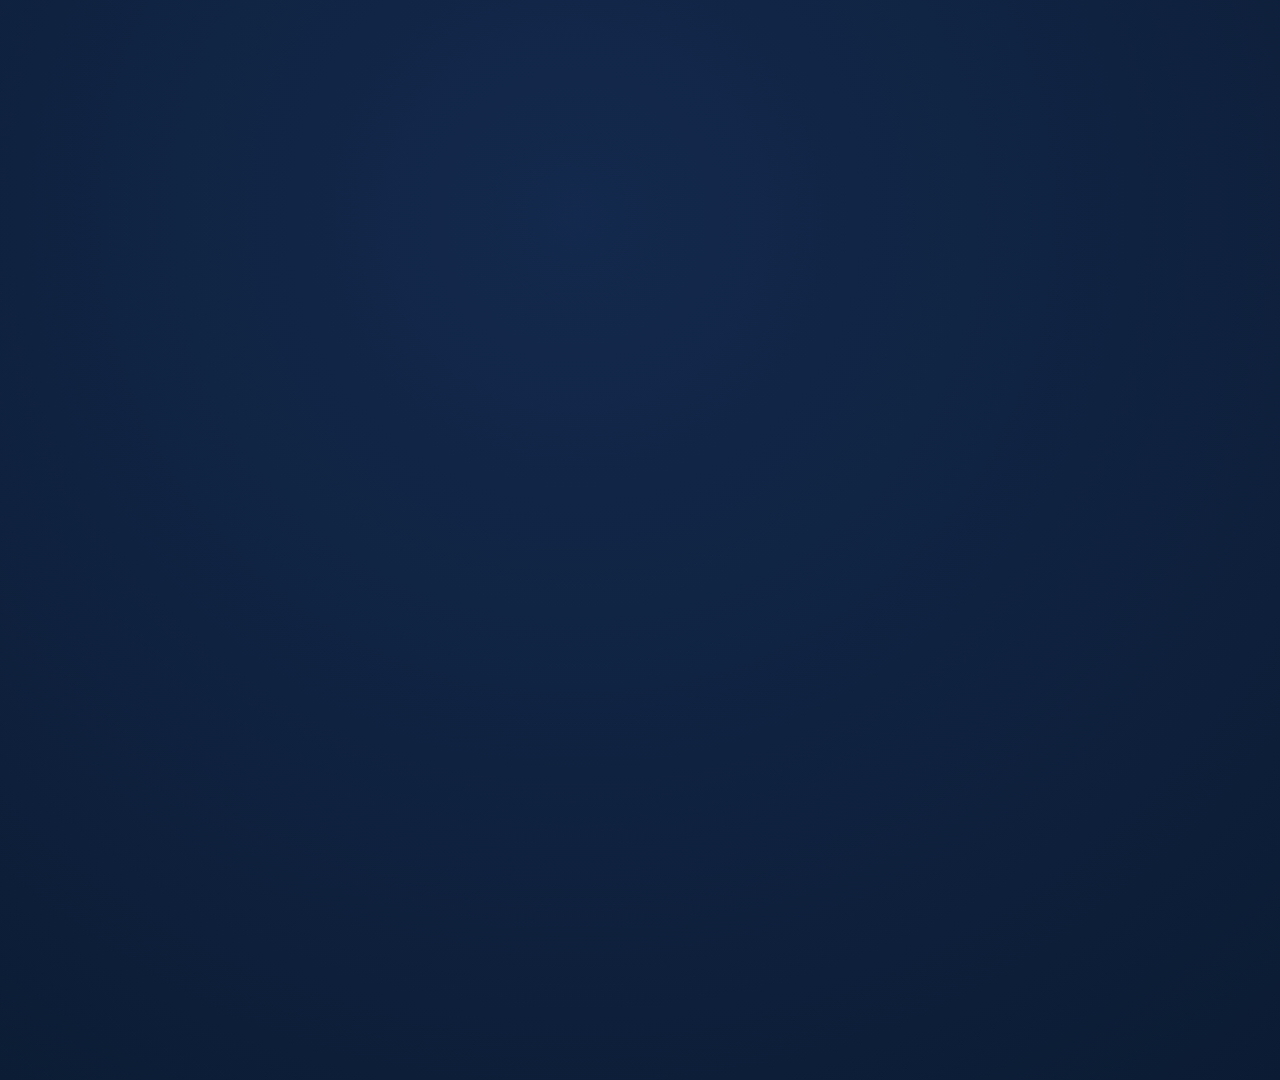
<file: index.html>
<!doctype html>
<html lang="en">
  <head>
    <meta charset="UTF-8" />
    <meta name="viewport" content="width=1920, height=1080" />
    <title>TGM-WORLDWIDE CORPORATION — Brand Film (16:9)</title>
    <script src="https://cdn.jsdelivr.net/npm/gsap@3.14.2/dist/gsap.min.js"></script>
    <link rel="stylesheet" href="assets/brand.css" />
    <style>
      #root {
        width: 1920px;
        height: 1080px;
        --gutter: 120px;
        --logo: 260px;
        --brand: 140px;
        --tagline: 46px;
        --corp: 40px;
        --bug: 110px;
        --icon: 170px;
        --h2: 110px;
        --pitch: 44px;
        --years: 120px;
        --vision: 56px;
        --outro-logo: 220px;
        --outro-brand: 110px;
        --services: 44px;
        --contact: 44px;
        --contact-dir: row;
      }
    </style>
  </head>
  <body>
    <div
      id="root"
      data-composition-id="main"
      data-start="0"
      data-duration="38"
      data-width="1920"
      data-height="1080"
    >
      <!-- ── Audio ─────────────────────────────────────────── -->
      <audio id="a-music-bed" src="assets/music/music-bed.wav" data-start="0" data-duration="38" data-track-index="10" data-volume="0.6" data-fade-out="2"></audio>
      <audio id="a-vo-01-intro" src="assets/voice/vo-01-intro.wav" data-duration="4.5" data-start="0.4" data-track-index="11"></audio>
      <audio id="a-vo-02-medical" src="assets/voice/vo-02-medical.wav" data-duration="3.63" data-start="5.2" data-track-index="11"></audio>
      <audio id="a-vo-03-truck" src="assets/voice/vo-03-truck.wav" data-duration="3.43" data-start="9.2" data-track-index="11"></audio>
      <audio id="a-vo-04-cleaning" src="assets/voice/vo-04-cleaning.wav" data-duration="3.39" data-start="13.2" data-track-index="11"></audio>
      <audio id="a-vo-05-realestate" src="assets/voice/vo-05-realestate.wav" data-duration="3.33" data-start="17.2" data-track-index="11"></audio>
      <audio id="a-vo-06-trade" src="assets/voice/vo-06-trade.wav" data-duration="3.67" data-start="21.2" data-track-index="11"></audio>
      <audio id="a-vo-07-vision" src="assets/voice/vo-07-vision.wav" data-duration="5.18" data-start="25.4" data-track-index="11"></audio>
      <audio id="a-vo-08-outro" src="assets/voice/vo-08-outro.wav" data-duration="2.54" data-start="31.6" data-track-index="11"></audio>

      <!-- ── Scene 1: Intro (0–5s) ─────────────────────────── -->
      <section id="intro" class="clip" data-start="0" data-duration="5" data-track-index="1">
        <img id="intro-logo" class="logo" src="assets/logo-mark.png" alt="TGM-WORLDWIDE CORPORATION logo" />
        <h1 class="brand" id="intro-brand">TGM<span>-</span>WORLDWIDE</h1>
        <p class="corp-line" id="intro-corp">CORPORATION</p>
        <div class="rule" id="intro-rule"></div>
        <p class="tagline" id="intro-tagline">One Group · Five Industries · Worldwide</p>
      </section>

      <!-- Corner logo during divisions + vision (5–31s) -->
      <img id="logo-bug" class="clip" src="assets/logo-mark.png" alt="" data-start="5" data-duration="26" data-track-index="2" />

      <!-- ── Scenes 2–6: Divisions (5–25s, 4s each) ─────────── -->
      <section id="d1" class="clip division" data-start="5" data-duration="4" data-track-index="1">
        <p class="index">DIVISION 01</p>
        <div class="icon">🩺</div>
        <h2>Medical Courier</h2>
        <p class="pitch">Fast, secure, compliant delivery of specimens, supplies &amp; records.</p>
      </section>
      <section id="d2" class="clip division" data-start="9" data-duration="4" data-track-index="1">
        <p class="index">DIVISION 02</p>
        <div class="icon">🚚</div>
        <h2>Truck Transportation</h2>
        <p class="pitch">Reliable freight hauling that keeps business moving.</p>
      </section>
      <section id="d3" class="clip division" data-start="13" data-duration="4" data-track-index="1">
        <p class="index">DIVISION 03</p>
        <div class="icon">🏢</div>
        <h2>Commercial Cleaning</h2>
        <p class="pitch">Spotless offices and buildings, on schedule, every time.</p>
      </section>
      <section id="d4" class="clip division" data-start="17" data-duration="4" data-track-index="1">
        <p class="index">DIVISION 04</p>
        <div class="icon">🏠</div>
        <h2>Real Estate</h2>
        <p class="pitch">Acquiring and managing properties that build lasting value.</p>
      </section>
      <section id="d5" class="clip division" data-start="21" data-duration="4" data-track-index="1">
        <p class="index">DIVISION 05</p>
        <div class="icon">🌍</div>
        <h2>Import &amp; Export</h2>
        <p class="pitch">Connecting products and partners across borders.</p>
      </section>

      <!-- ── Scene 7: Vision (25–31s) ───────────────────────── -->
      <section id="vision" class="clip" data-start="25" data-duration="6" data-track-index="1">
        <div class="timeline-row" id="vision-years">
          <span>2026</span><span class="arrow">→</span><span>2031</span>
        </div>
        <p class="vision-copy" id="vision-copy">Building a multi-million-dollar group — one division at a time.</p>
        <div class="pillars" id="vision-pillars">
          <div>RELIABILITY</div>
          <div>INTEGRITY</div>
          <div>GROWTH</div>
        </div>
      </section>

      <!-- ── Scene 8: Outro + contact (31–38s) ──────────────── -->
      <section id="outro" class="clip outro" data-start="31" data-duration="7" data-track-index="1">
        <img id="outro-logo" class="logo" src="assets/logo-mark.png" alt="TGM-WORLDWIDE CORPORATION logo" />
        <h1 class="brand" id="outro-brand">TGM<span>-</span>WORLDWIDE</h1>
        <p class="corp-line" id="outro-corp">CORPORATION</p>
        <p class="services" id="outro-services">Medical Courier · Trucking · Cleaning · Real Estate · Import &amp; Export</p>
        <div id="contact">
          <div class="row"><b>📞</b><span data-contact="phone"></span></div>
          <div class="row"><b>✉️</b><span data-contact="email"></span></div>
          <div class="row"><b>🌐</b><span data-contact="website"></span></div>
        </div>
      </section>
    </div>

    <script src="assets/brand.js"></script>
    <script>
      window.__timelines = window.__timelines || {};
      window.__timelines.main = buildTimeline();
    </script>
  </body>
</html>
</file>
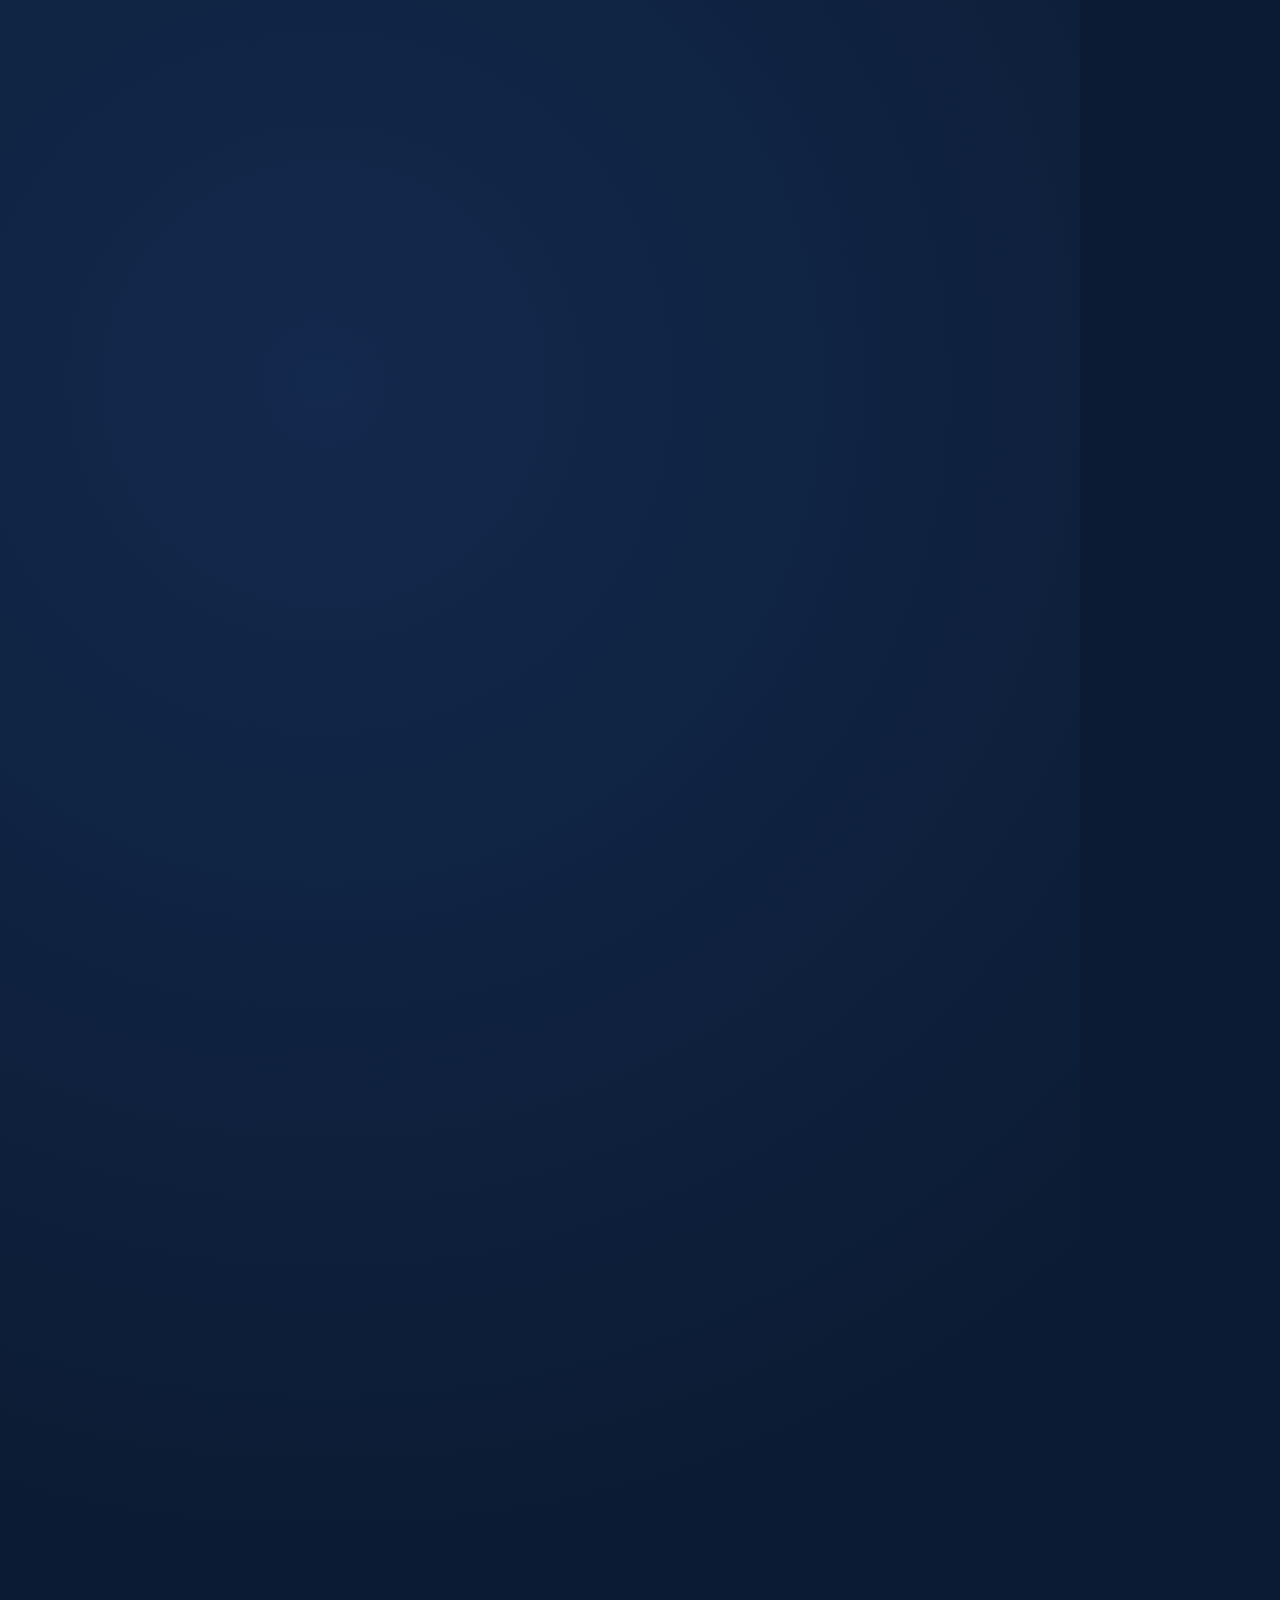
<file: shorts/commercial-cleaning.html>
<!doctype html>
<!-- Generated by shorts/build.py from shorts/divisions.json. Edit those, not this file. -->
<html lang="en">
  <head>
    <meta charset="UTF-8" />
    <meta name="viewport" content="width=1080, height=1920" />
    <title>TGM-WORLDWIDE CORPORATION — Commercial Cleaning (20s short)</title>
    <script src="https://cdn.jsdelivr.net/npm/gsap@3.14.2/dist/gsap.min.js"></script>
    <link rel="stylesheet" href="../assets/brand.css" />
    <link rel="stylesheet" href="shorts.css" />
  </head>
  <body>
    <div id="root" data-composition-id="main" data-start="0" data-duration="20" data-width="1080" data-height="1920">
      <audio id="a-music" src="../assets/music/music-bed-20s.wav" data-start="0" data-duration="20" data-track-index="10" data-volume="0.6" data-fade-out="1.5"></audio>
      <audio id="a-vo-1" src="../assets/voice/shorts/commercial-cleaning-1.wav" data-start="0.4" data-duration="3.52" data-track-index="11"></audio>
      <audio id="a-vo-2" src="../assets/voice/shorts/commercial-cleaning-2.wav" data-start="4.32" data-duration="5.21" data-track-index="11"></audio>
      <audio id="a-vo-3" src="../assets/voice/shorts/commercial-cleaning-3.wav" data-start="9.93" data-duration="4.42" data-track-index="11"></audio>
      <audio id="a-vo-4" src="../assets/voice/shorts/cta.wav" data-start="14.75" data-duration="3.78" data-track-index="11"></audio>

      <!-- A: logo + division (0–4.12s) -->
      <section id="a" class="clip lockup" data-start="0" data-duration="4.12" data-track-index="1">
        <img class="badge" src="../assets/logo-mark.png" alt="TGM-WORLDWIDE CORPORATION logo" />
        <h1 class="name">TGM<span>-</span>WORLDWIDE</h1>
        <p class="corp">CORPORATION</p>
        <div class="rule"></div>
        <p class="division">Commercial Cleaning</p>
      </section>

      <!-- Pinned logo + division during B and C -->
      <div id="chip" class="clip" data-start="4.12" data-duration="10.43" data-track-index="2">
        <img src="../assets/logo-mark.png" alt="" />
        <div class="t"><b>TGM<span>-</span>WORLDWIDE</b><small>CORPORATION</small><i>Commercial Cleaning</i></div>
      </div>

      <!-- B: hook + services (4.12–9.73s) -->
      <section id="b" class="clip" data-start="4.12" data-duration="5.61" data-track-index="1">
        <div class="hook-icon">🏢</div>
        <h2 class="hook">A clean building works better.</h2>
        <div class="items"><div>Offices</div><div>Commercial buildings</div><div>Lobbies &amp; common areas</div><div>Restrooms &amp; break rooms</div></div>
      </section>

      <!-- C: benefits (9.73–14.55s) -->
      <section id="c" class="clip" data-start="9.73" data-duration="4.82" data-track-index="1">
        <p class="label">WHY CHOOSE US</p>
        <div class="benefits"><div class="card"><em>🕘</em><span>Nightly, weekly or custom schedules</span></div><div class="card"><em>🧽</em><span>Trained, trustworthy crews</span></div><div class="card"><em>✅</em><span>Consistent quality checks</span></div></div>
      </section>

      <!-- D: call to action (14.55–20s) -->
      <section id="d" class="clip lockup cta" data-start="14.55" data-duration="5.45" data-track-index="1">
        <img class="badge" src="../assets/logo-mark.png" alt="TGM-WORLDWIDE CORPORATION logo" />
        <h1 class="name">TGM<span>-</span>WORLDWIDE</h1>
        <p class="corp">CORPORATION</p>
        <div class="rule"></div>
        <p class="division">Commercial Cleaning</p>
        <p class="call">CALL TODAY</p>
        <div class="row phone"><span>(859) 446-6897</span></div>
        <div class="row email"><span>gadmboukaboukoumou@gmail.com</span></div>
      </section>
    </div>

    <script src="shorts.js"></script>
    <script>
      window.__timelines = window.__timelines || {};
      window.__timelines.main = buildShort({"b": 4.12, "c": 9.73, "d": 14.55, "end": 20.0});
    </script>
  </body>
</html>
</file>
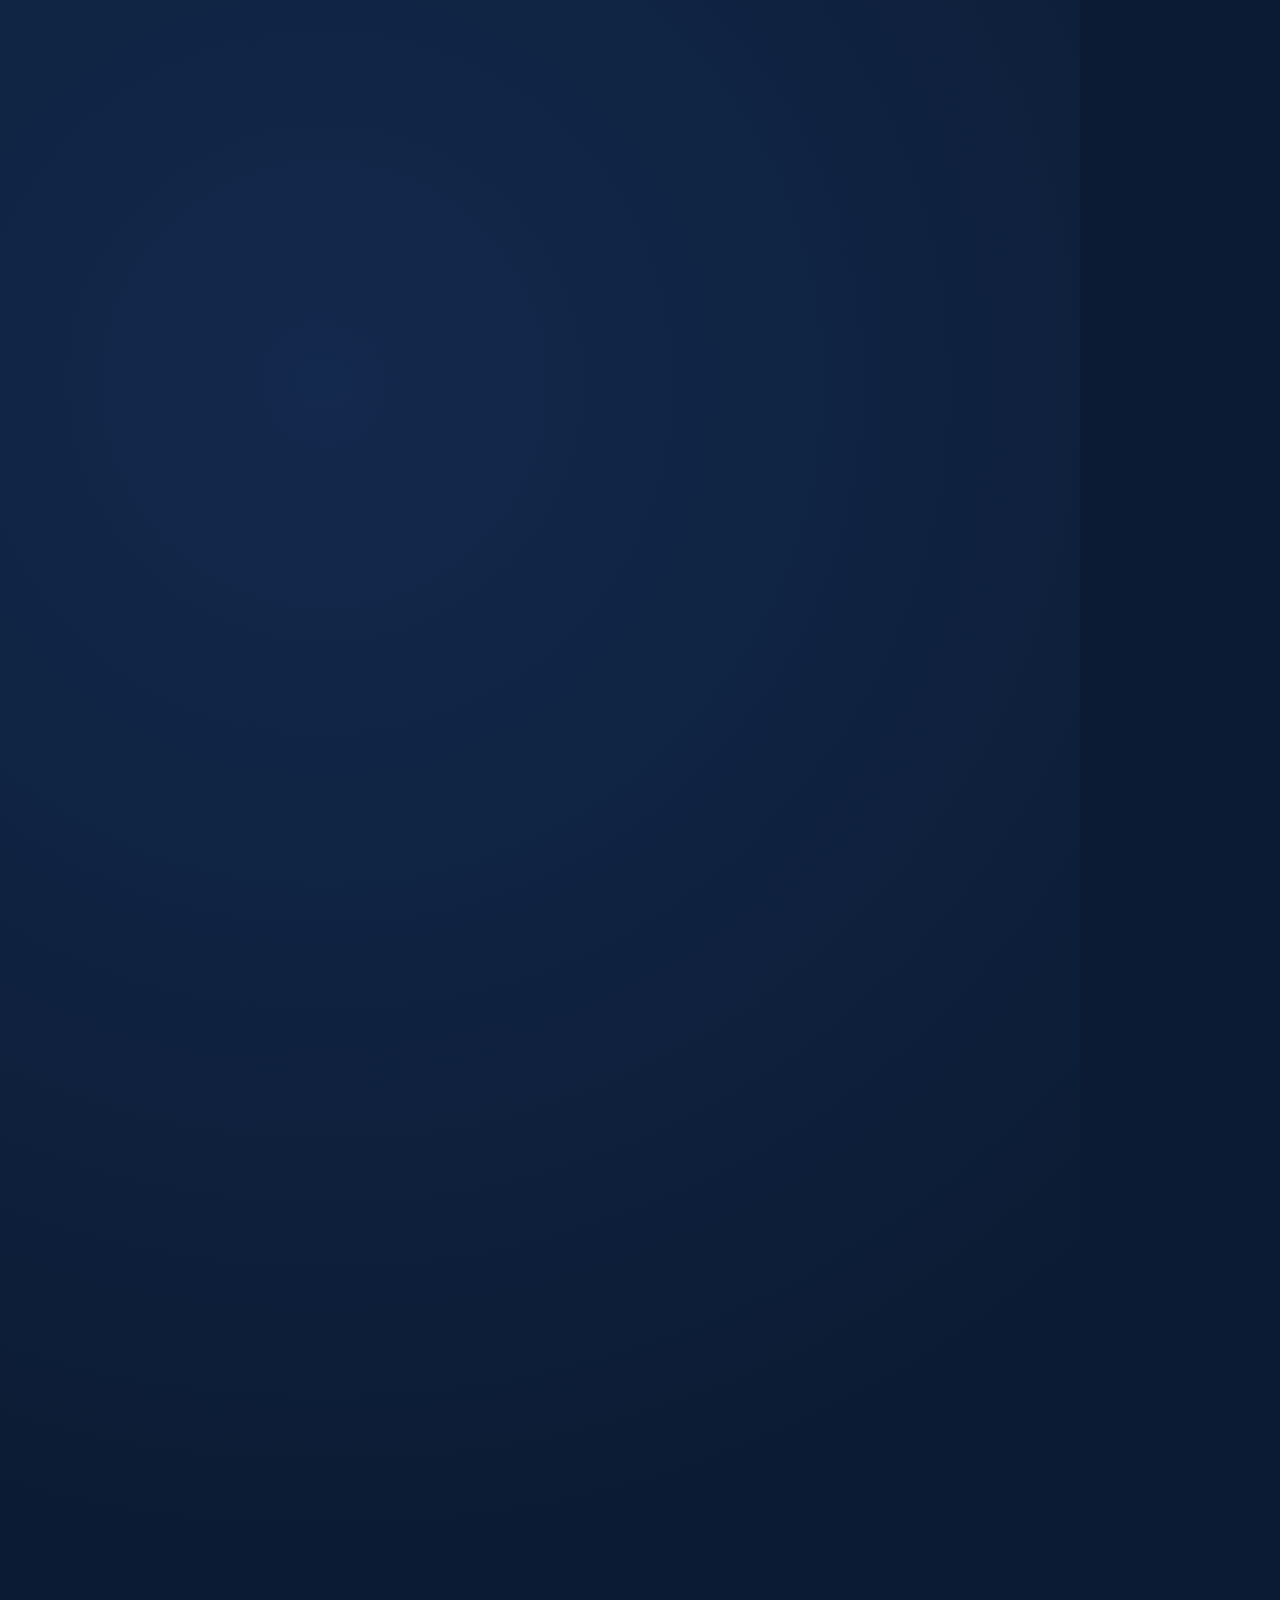
<file: shorts/import-export.html>
<!doctype html>
<!-- Generated by shorts/build.py from shorts/divisions.json. Edit those, not this file. -->
<html lang="en">
  <head>
    <meta charset="UTF-8" />
    <meta name="viewport" content="width=1080, height=1920" />
    <title>TGM-WORLDWIDE CORPORATION — Import &amp; Export (20s short)</title>
    <script src="https://cdn.jsdelivr.net/npm/gsap@3.14.2/dist/gsap.min.js"></script>
    <link rel="stylesheet" href="../assets/brand.css" />
    <link rel="stylesheet" href="shorts.css" />
  </head>
  <body>
    <div id="root" data-composition-id="main" data-start="0" data-duration="20" data-width="1080" data-height="1920">
      <audio id="a-music" src="../assets/music/music-bed-20s.wav" data-start="0" data-duration="20" data-track-index="10" data-volume="0.6" data-fade-out="1.5"></audio>
      <audio id="a-vo-1" src="../assets/voice/shorts/import-export-1.wav" data-start="0.4" data-duration="3.71" data-track-index="11"></audio>
      <audio id="a-vo-2" src="../assets/voice/shorts/import-export-2.wav" data-start="4.51" data-duration="5.55" data-track-index="11"></audio>
      <audio id="a-vo-3" src="../assets/voice/shorts/import-export-3.wav" data-start="10.46" data-duration="4.37" data-track-index="11"></audio>
      <audio id="a-vo-4" src="../assets/voice/shorts/cta.wav" data-start="15.23" data-duration="3.78" data-track-index="11"></audio>

      <!-- A: logo + division (0–4.31s) -->
      <section id="a" class="clip lockup" data-start="0" data-duration="4.31" data-track-index="1">
        <img class="badge" src="../assets/logo-mark.png" alt="TGM-WORLDWIDE CORPORATION logo" />
        <h1 class="name">TGM<span>-</span>WORLDWIDE</h1>
        <p class="corp">CORPORATION</p>
        <div class="rule"></div>
        <p class="division">Import &amp; Export</p>
      </section>

      <!-- Pinned logo + division during B and C -->
      <div id="chip" class="clip" data-start="4.31" data-duration="10.72" data-track-index="2">
        <img src="../assets/logo-mark.png" alt="" />
        <div class="t"><b>TGM<span>-</span>WORLDWIDE</b><small>CORPORATION</small><i>Import &amp; Export</i></div>
      </div>

      <!-- B: hook + services (4.31–10.26s) -->
      <section id="b" class="clip" data-start="4.31" data-duration="5.95" data-track-index="1">
        <div class="hook-icon">🌍</div>
        <h2 class="hook">Your bridge to global trade.</h2>
        <div class="items"><div>Product sourcing</div><div>Shipping coordination</div><div>Cross-border trade</div></div>
      </section>

      <!-- C: benefits (10.26–15.03s) -->
      <section id="c" class="clip" data-start="10.26" data-duration="4.77" data-track-index="1">
        <p class="label">WHY CHOOSE US</p>
        <div class="benefits"><div class="card"><em>🔎</em><span>Reliable sourcing</span></div><div class="card"><em>🚢</em><span>Coordinated shipments</span></div><div class="card"><em>💬</em><span>Honest, clear communication</span></div></div>
      </section>

      <!-- D: call to action (15.03–20s) -->
      <section id="d" class="clip lockup cta" data-start="15.03" data-duration="4.97" data-track-index="1">
        <img class="badge" src="../assets/logo-mark.png" alt="TGM-WORLDWIDE CORPORATION logo" />
        <h1 class="name">TGM<span>-</span>WORLDWIDE</h1>
        <p class="corp">CORPORATION</p>
        <div class="rule"></div>
        <p class="division">Import &amp; Export</p>
        <p class="call">CALL TODAY</p>
        <div class="row phone"><span>(859) 446-6897</span></div>
        <div class="row email"><span>gadmboukaboukoumou@gmail.com</span></div>
      </section>
    </div>

    <script src="shorts.js"></script>
    <script>
      window.__timelines = window.__timelines || {};
      window.__timelines.main = buildShort({"b": 4.31, "c": 10.26, "d": 15.03, "end": 20.0});
    </script>
  </body>
</html>
</file>
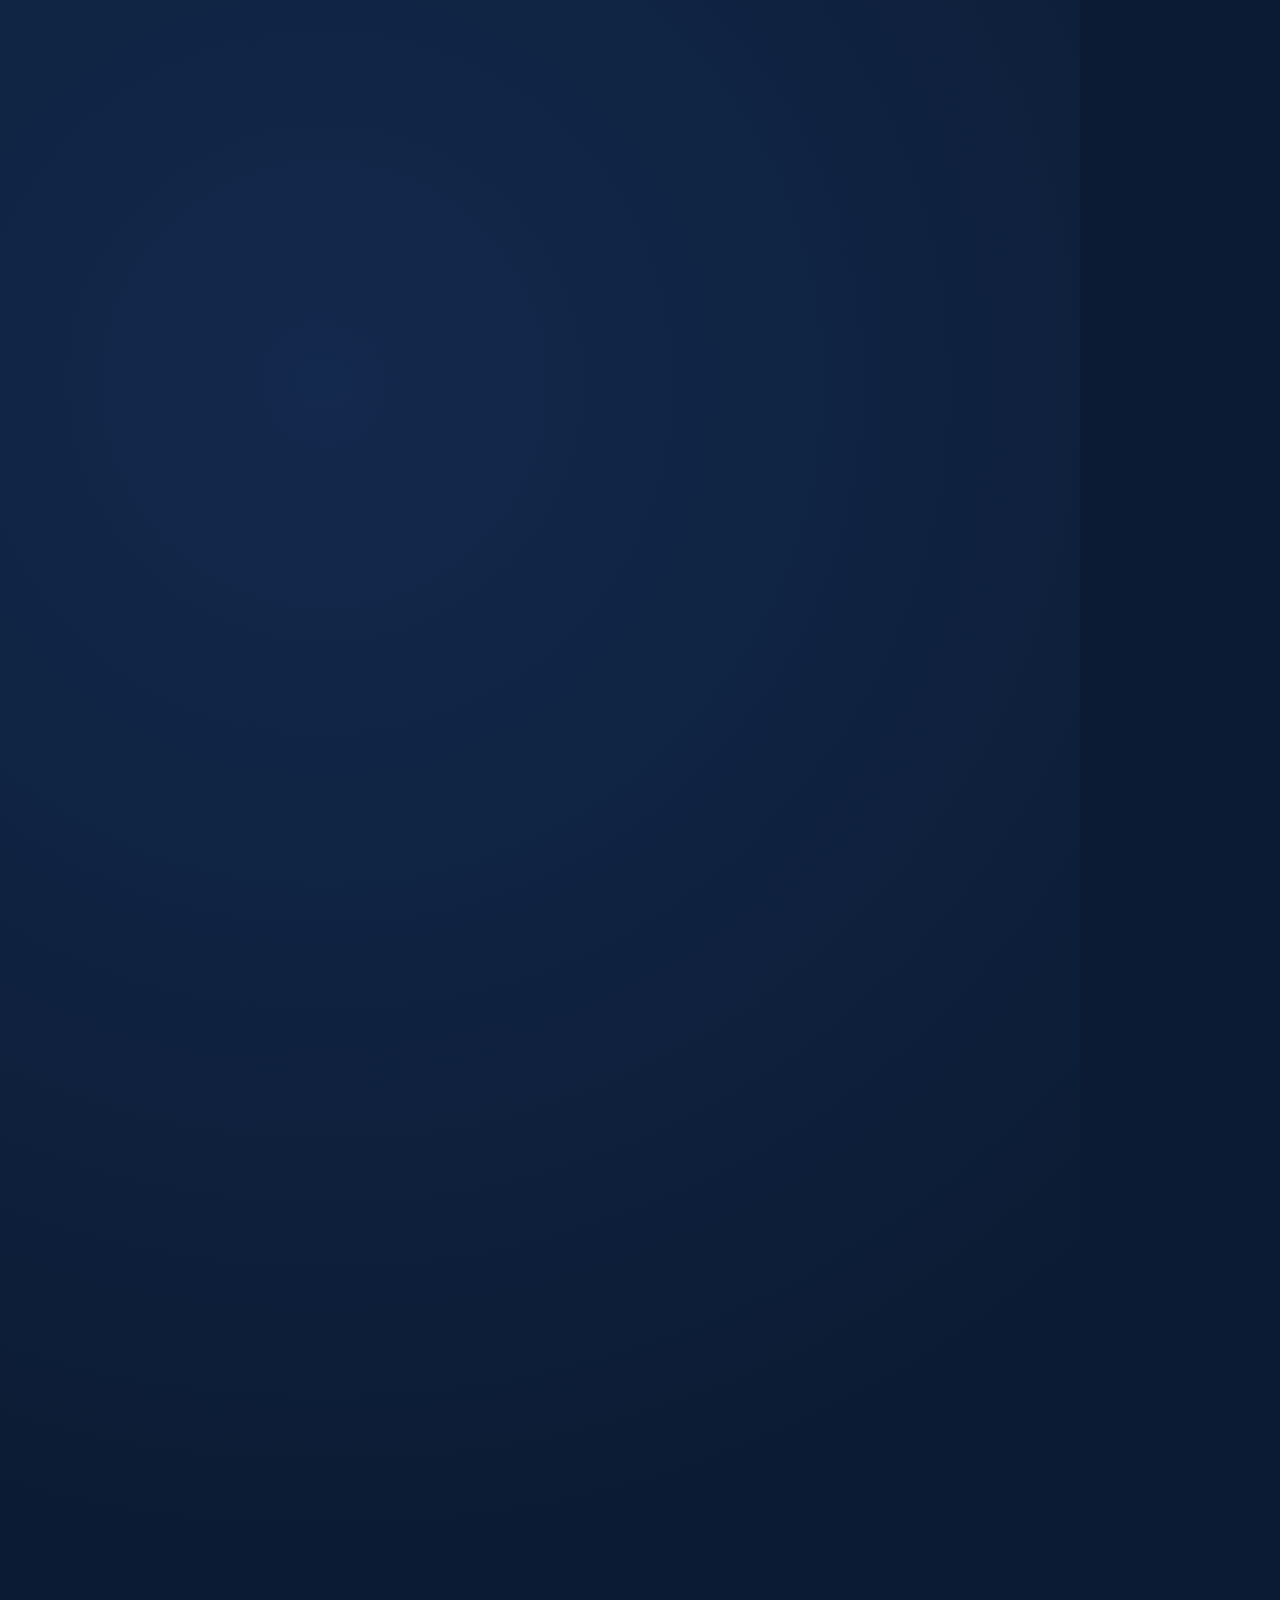
<file: shorts/medical-courier.html>
<!doctype html>
<!-- Generated by shorts/build.py from shorts/divisions.json. Edit those, not this file. -->
<html lang="en">
  <head>
    <meta charset="UTF-8" />
    <meta name="viewport" content="width=1080, height=1920" />
    <title>TGM-WORLDWIDE CORPORATION — Medical Courier (20s short)</title>
    <script src="https://cdn.jsdelivr.net/npm/gsap@3.14.2/dist/gsap.min.js"></script>
    <link rel="stylesheet" href="../assets/brand.css" />
    <link rel="stylesheet" href="shorts.css" />
  </head>
  <body>
    <div id="root" data-composition-id="main" data-start="0" data-duration="20" data-width="1080" data-height="1920">
      <audio id="a-music" src="../assets/music/music-bed-20s.wav" data-start="0" data-duration="20" data-track-index="10" data-volume="0.6" data-fade-out="1.5"></audio>
      <audio id="a-vo-1" src="../assets/voice/shorts/medical-courier-1.wav" data-start="0.4" data-duration="3.48" data-track-index="11"></audio>
      <audio id="a-vo-2" src="../assets/voice/shorts/medical-courier-2.wav" data-start="4.28" data-duration="5.1" data-track-index="11"></audio>
      <audio id="a-vo-3" src="../assets/voice/shorts/medical-courier-3.wav" data-start="9.78" data-duration="4.5" data-track-index="11"></audio>
      <audio id="a-vo-4" src="../assets/voice/shorts/cta.wav" data-start="14.68" data-duration="3.78" data-track-index="11"></audio>

      <!-- A: logo + division (0–4.08s) -->
      <section id="a" class="clip lockup" data-start="0" data-duration="4.08" data-track-index="1">
        <img class="badge" src="../assets/logo-mark.png" alt="TGM-WORLDWIDE CORPORATION logo" />
        <h1 class="name">TGM<span>-</span>WORLDWIDE</h1>
        <p class="corp">CORPORATION</p>
        <div class="rule"></div>
        <p class="division">Medical Courier</p>
      </section>

      <!-- Pinned logo + division during B and C -->
      <div id="chip" class="clip" data-start="4.08" data-duration="10.4" data-track-index="2">
        <img src="../assets/logo-mark.png" alt="" />
        <div class="t"><b>TGM<span>-</span>WORLDWIDE</b><small>CORPORATION</small><i>Medical Courier</i></div>
      </div>

      <!-- B: hook + services (4.08–9.58s) -->
      <section id="b" class="clip" data-start="4.08" data-duration="5.5" data-track-index="1">
        <div class="hook-icon">🩺</div>
        <h2 class="hook">Healthcare can't wait.</h2>
        <div class="items"><div>Lab specimens</div><div>Prescriptions</div><div>Medical supplies</div><div>Patient records</div></div>
      </section>

      <!-- C: benefits (9.58–14.48s) -->
      <section id="c" class="clip" data-start="9.58" data-duration="4.9" data-track-index="1">
        <p class="label">WHY CHOOSE US</p>
        <div class="benefits"><div class="card"><em>⚡</em><span>Same-day &amp; scheduled runs</span></div><div class="card"><em>🔒</em><span>Careful, secure handling</span></div><div class="card"><em>🤝</em><span>Professional, reliable drivers</span></div></div>
      </section>

      <!-- D: call to action (14.48–20s) -->
      <section id="d" class="clip lockup cta" data-start="14.48" data-duration="5.52" data-track-index="1">
        <img class="badge" src="../assets/logo-mark.png" alt="TGM-WORLDWIDE CORPORATION logo" />
        <h1 class="name">TGM<span>-</span>WORLDWIDE</h1>
        <p class="corp">CORPORATION</p>
        <div class="rule"></div>
        <p class="division">Medical Courier</p>
        <p class="call">CALL TODAY</p>
        <div class="row phone"><span>(859) 446-6897</span></div>
        <div class="row email"><span>gadmboukaboukoumou@gmail.com</span></div>
      </section>
    </div>

    <script src="shorts.js"></script>
    <script>
      window.__timelines = window.__timelines || {};
      window.__timelines.main = buildShort({"b": 4.08, "c": 9.58, "d": 14.48, "end": 20.0});
    </script>
  </body>
</html>
</file>
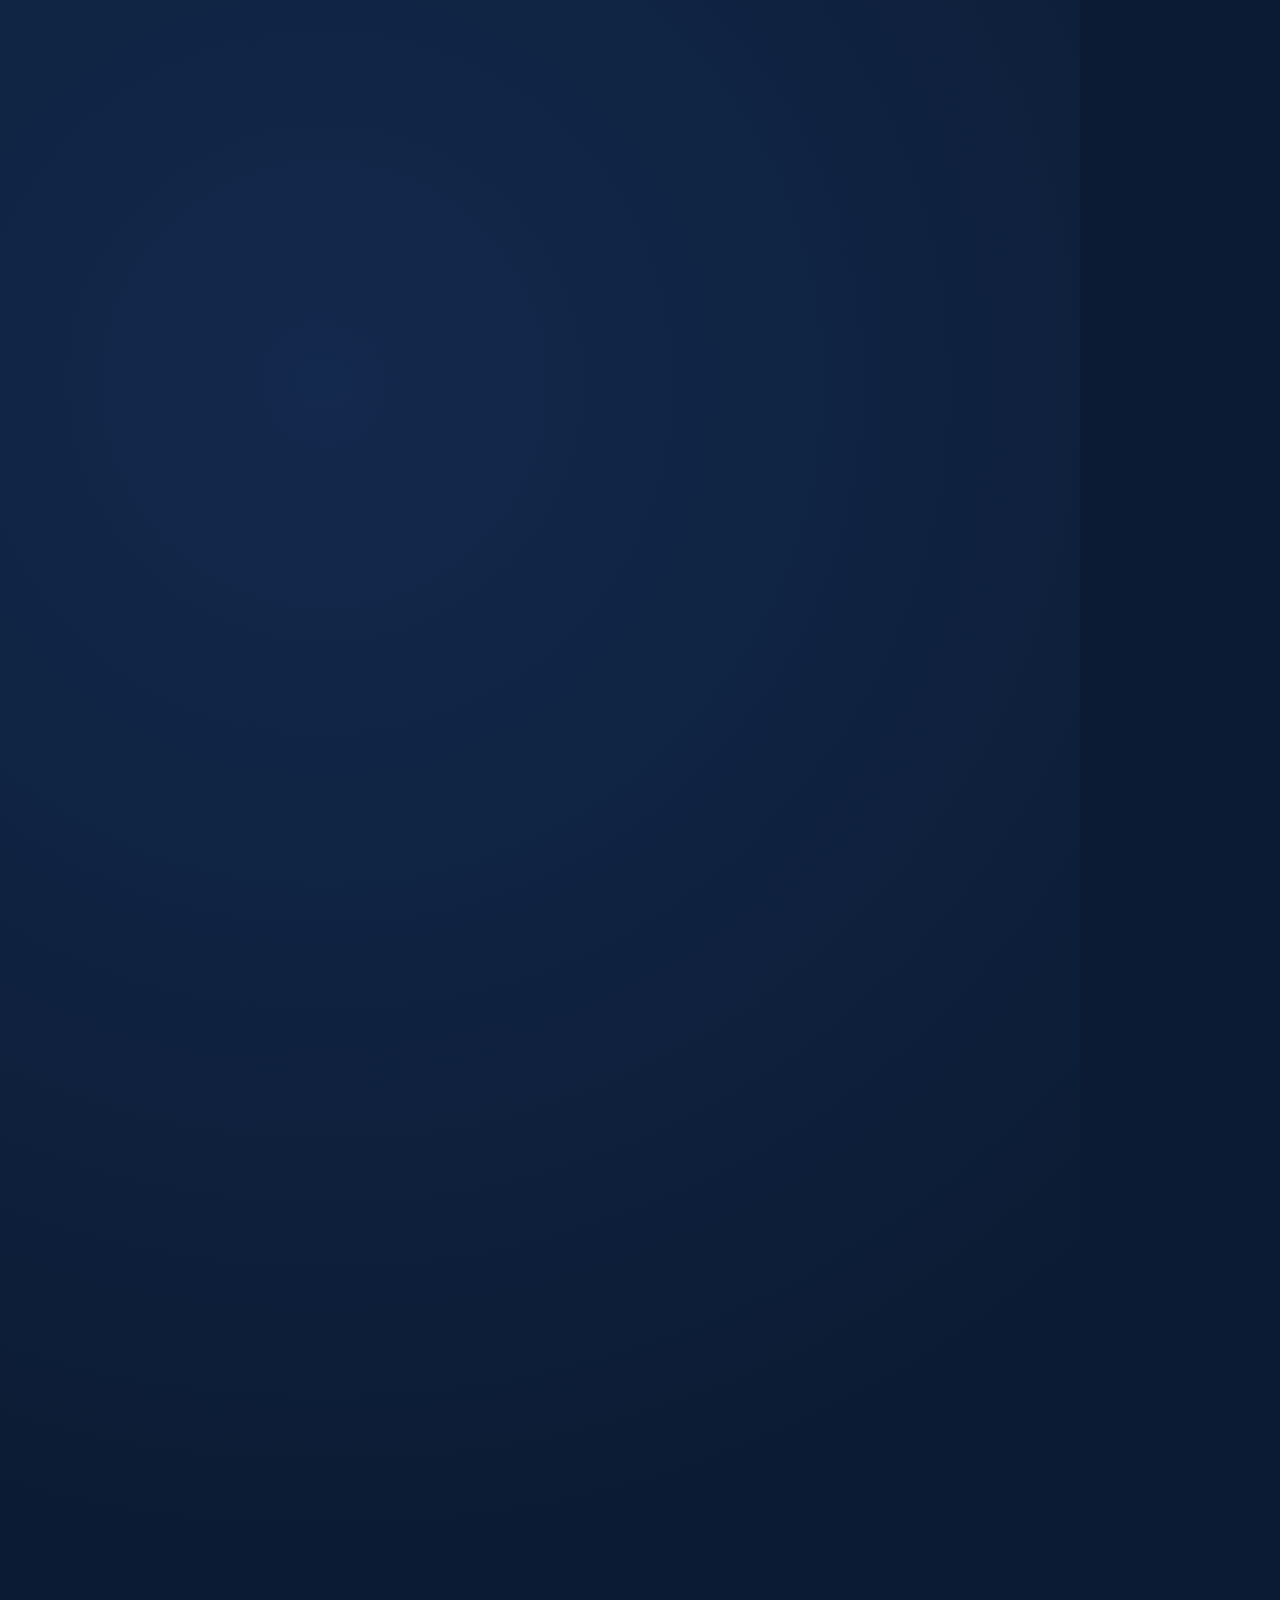
<file: shorts/real-estate.html>
<!doctype html>
<!-- Generated by shorts/build.py from shorts/divisions.json. Edit those, not this file. -->
<html lang="en">
  <head>
    <meta charset="UTF-8" />
    <meta name="viewport" content="width=1080, height=1920" />
    <title>TGM-WORLDWIDE CORPORATION — Real Estate (20s short)</title>
    <script src="https://cdn.jsdelivr.net/npm/gsap@3.14.2/dist/gsap.min.js"></script>
    <link rel="stylesheet" href="../assets/brand.css" />
    <link rel="stylesheet" href="shorts.css" />
  </head>
  <body>
    <div id="root" data-composition-id="main" data-start="0" data-duration="20" data-width="1080" data-height="1920">
      <audio id="a-music" src="../assets/music/music-bed-20s.wav" data-start="0" data-duration="20" data-track-index="10" data-volume="0.6" data-fade-out="1.5"></audio>
      <audio id="a-vo-1" src="../assets/voice/shorts/real-estate-1.wav" data-start="0.4" data-duration="3.37" data-track-index="11"></audio>
      <audio id="a-vo-2" src="../assets/voice/shorts/real-estate-2.wav" data-start="4.17" data-duration="5.59" data-track-index="11"></audio>
      <audio id="a-vo-3" src="../assets/voice/shorts/real-estate-3.wav" data-start="10.16" data-duration="3.84" data-track-index="11"></audio>
      <audio id="a-vo-4" src="../assets/voice/shorts/cta.wav" data-start="14.4" data-duration="3.78" data-track-index="11"></audio>

      <!-- A: logo + division (0–3.97s) -->
      <section id="a" class="clip lockup" data-start="0" data-duration="3.97" data-track-index="1">
        <img class="badge" src="../assets/logo-mark.png" alt="TGM-WORLDWIDE CORPORATION logo" />
        <h1 class="name">TGM<span>-</span>WORLDWIDE</h1>
        <p class="corp">CORPORATION</p>
        <div class="rule"></div>
        <p class="division">Real Estate</p>
      </section>

      <!-- Pinned logo + division during B and C -->
      <div id="chip" class="clip" data-start="3.97" data-duration="10.23" data-track-index="2">
        <img src="../assets/logo-mark.png" alt="" />
        <div class="t"><b>TGM<span>-</span>WORLDWIDE</b><small>CORPORATION</small><i>Real Estate</i></div>
      </div>

      <!-- B: hook + services (3.97–9.96s) -->
      <section id="b" class="clip" data-start="3.97" data-duration="5.99" data-track-index="1">
        <div class="hook-icon">🏠</div>
        <h2 class="hook">Property that builds value.</h2>
        <div class="items"><div>Residential properties</div><div>Commercial properties</div><div>Rentals</div><div>Property management</div></div>
      </section>

      <!-- C: benefits (9.96–14.2s) -->
      <section id="c" class="clip" data-start="9.96" data-duration="4.24" data-track-index="1">
        <p class="label">WHY CHOOSE US</p>
        <div class="benefits"><div class="card"><em>🔑</em><span>Well-kept, move-in-ready spaces</span></div><div class="card"><em>🛠️</em><span>Responsive maintenance</span></div><div class="card"><em>📈</em><span>Long-term value</span></div></div>
      </section>

      <!-- D: call to action (14.2–20s) -->
      <section id="d" class="clip lockup cta" data-start="14.2" data-duration="5.8" data-track-index="1">
        <img class="badge" src="../assets/logo-mark.png" alt="TGM-WORLDWIDE CORPORATION logo" />
        <h1 class="name">TGM<span>-</span>WORLDWIDE</h1>
        <p class="corp">CORPORATION</p>
        <div class="rule"></div>
        <p class="division">Real Estate</p>
        <p class="call">CALL TODAY</p>
        <div class="row phone"><span>(859) 446-6897</span></div>
        <div class="row email"><span>gadmboukaboukoumou@gmail.com</span></div>
      </section>
    </div>

    <script src="shorts.js"></script>
    <script>
      window.__timelines = window.__timelines || {};
      window.__timelines.main = buildShort({"b": 3.97, "c": 9.96, "d": 14.2, "end": 20.0});
    </script>
  </body>
</html>
</file>
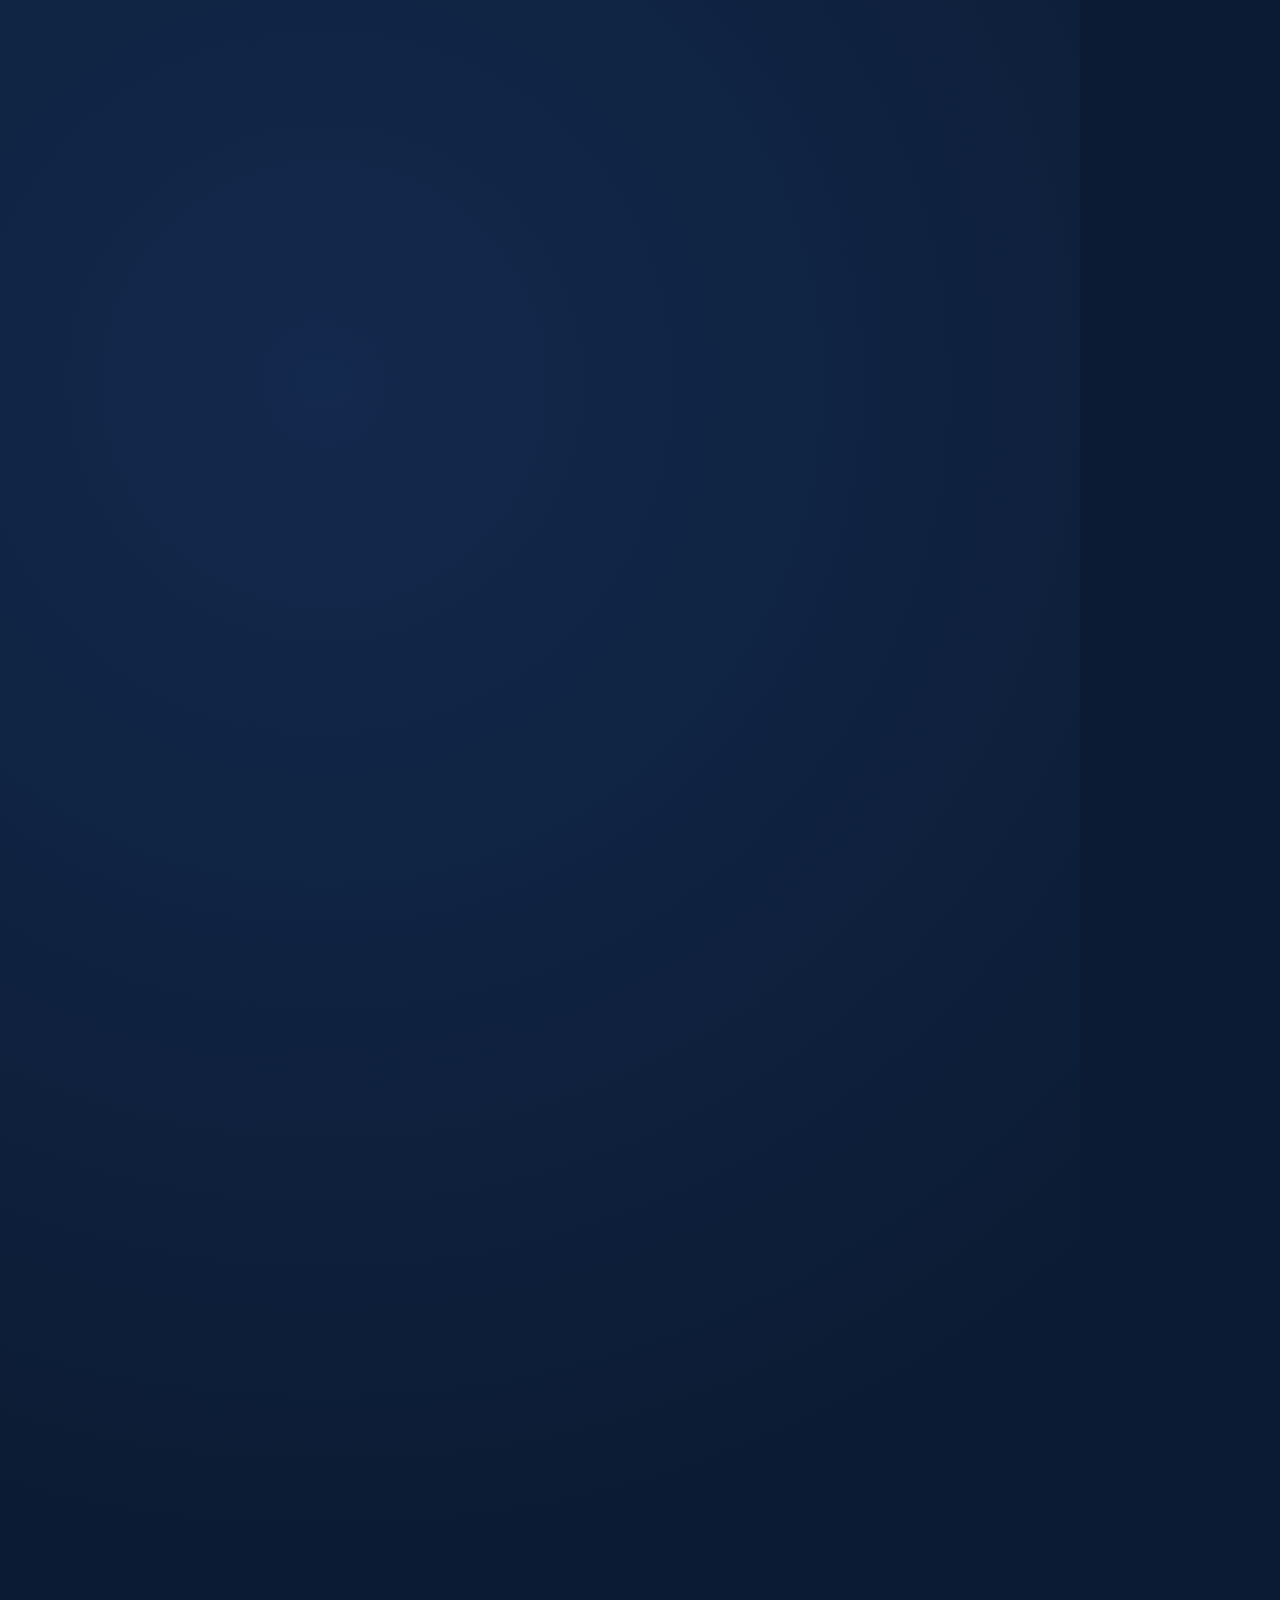
<file: shorts/truck-transportation.html>
<!doctype html>
<!-- Generated by shorts/build.py from shorts/divisions.json. Edit those, not this file. -->
<html lang="en">
  <head>
    <meta charset="UTF-8" />
    <meta name="viewport" content="width=1080, height=1920" />
    <title>TGM-WORLDWIDE CORPORATION — Truck Transportation (20s short)</title>
    <script src="https://cdn.jsdelivr.net/npm/gsap@3.14.2/dist/gsap.min.js"></script>
    <link rel="stylesheet" href="../assets/brand.css" />
    <link rel="stylesheet" href="shorts.css" />
  </head>
  <body>
    <div id="root" data-composition-id="main" data-start="0" data-duration="20" data-width="1080" data-height="1920">
      <audio id="a-music" src="../assets/music/music-bed-20s.wav" data-start="0" data-duration="20" data-track-index="10" data-volume="0.6" data-fade-out="1.5"></audio>
      <audio id="a-vo-1" src="../assets/voice/shorts/truck-transportation-1.wav" data-start="0.4" data-duration="3.73" data-track-index="11"></audio>
      <audio id="a-vo-2" src="../assets/voice/shorts/truck-transportation-2.wav" data-start="4.53" data-duration="5.53" data-track-index="11"></audio>
      <audio id="a-vo-3" src="../assets/voice/shorts/truck-transportation-3.wav" data-start="10.46" data-duration="4.69" data-track-index="11"></audio>
      <audio id="a-vo-4" src="../assets/voice/shorts/cta.wav" data-start="15.55" data-duration="3.78" data-track-index="11"></audio>

      <!-- A: logo + division (0–4.33s) -->
      <section id="a" class="clip lockup" data-start="0" data-duration="4.33" data-track-index="1">
        <img class="badge" src="../assets/logo-mark.png" alt="TGM-WORLDWIDE CORPORATION logo" />
        <h1 class="name">TGM<span>-</span>WORLDWIDE</h1>
        <p class="corp">CORPORATION</p>
        <div class="rule"></div>
        <p class="division">Truck Transportation</p>
      </section>

      <!-- Pinned logo + division during B and C -->
      <div id="chip" class="clip" data-start="4.33" data-duration="11.02" data-track-index="2">
        <img src="../assets/logo-mark.png" alt="" />
        <div class="t"><b>TGM<span>-</span>WORLDWIDE</b><small>CORPORATION</small><i>Truck Transportation</i></div>
      </div>

      <!-- B: hook + services (4.33–10.26s) -->
      <section id="b" class="clip" data-start="4.33" data-duration="5.93" data-track-index="1">
        <div class="hook-icon">🚚</div>
        <h2 class="hook">Your freight. On time.</h2>
        <div class="items"><div>Local &amp; regional hauling</div><div>Scheduled loads</div><div>Business deliveries</div></div>
      </section>

      <!-- C: benefits (10.26–15.35s) -->
      <section id="c" class="clip" data-start="10.26" data-duration="5.09" data-track-index="1">
        <p class="label">WHY CHOOSE US</p>
        <div class="benefits"><div class="card"><em>📅</em><span>Dependable scheduling</span></div><div class="card"><em>📦</em><span>Careful cargo handling</span></div><div class="card"><em>📞</em><span>Clear, direct communication</span></div></div>
      </section>

      <!-- D: call to action (15.35–20s) -->
      <section id="d" class="clip lockup cta" data-start="15.35" data-duration="4.65" data-track-index="1">
        <img class="badge" src="../assets/logo-mark.png" alt="TGM-WORLDWIDE CORPORATION logo" />
        <h1 class="name">TGM<span>-</span>WORLDWIDE</h1>
        <p class="corp">CORPORATION</p>
        <div class="rule"></div>
        <p class="division">Truck Transportation</p>
        <p class="call">CALL TODAY</p>
        <div class="row phone"><span>(859) 446-6897</span></div>
        <div class="row email"><span>gadmboukaboukoumou@gmail.com</span></div>
      </section>
    </div>

    <script src="shorts.js"></script>
    <script>
      window.__timelines = window.__timelines || {};
      window.__timelines.main = buildShort({"b": 4.33, "c": 10.26, "d": 15.35, "end": 20.0});
    </script>
  </body>
</html>
</file>
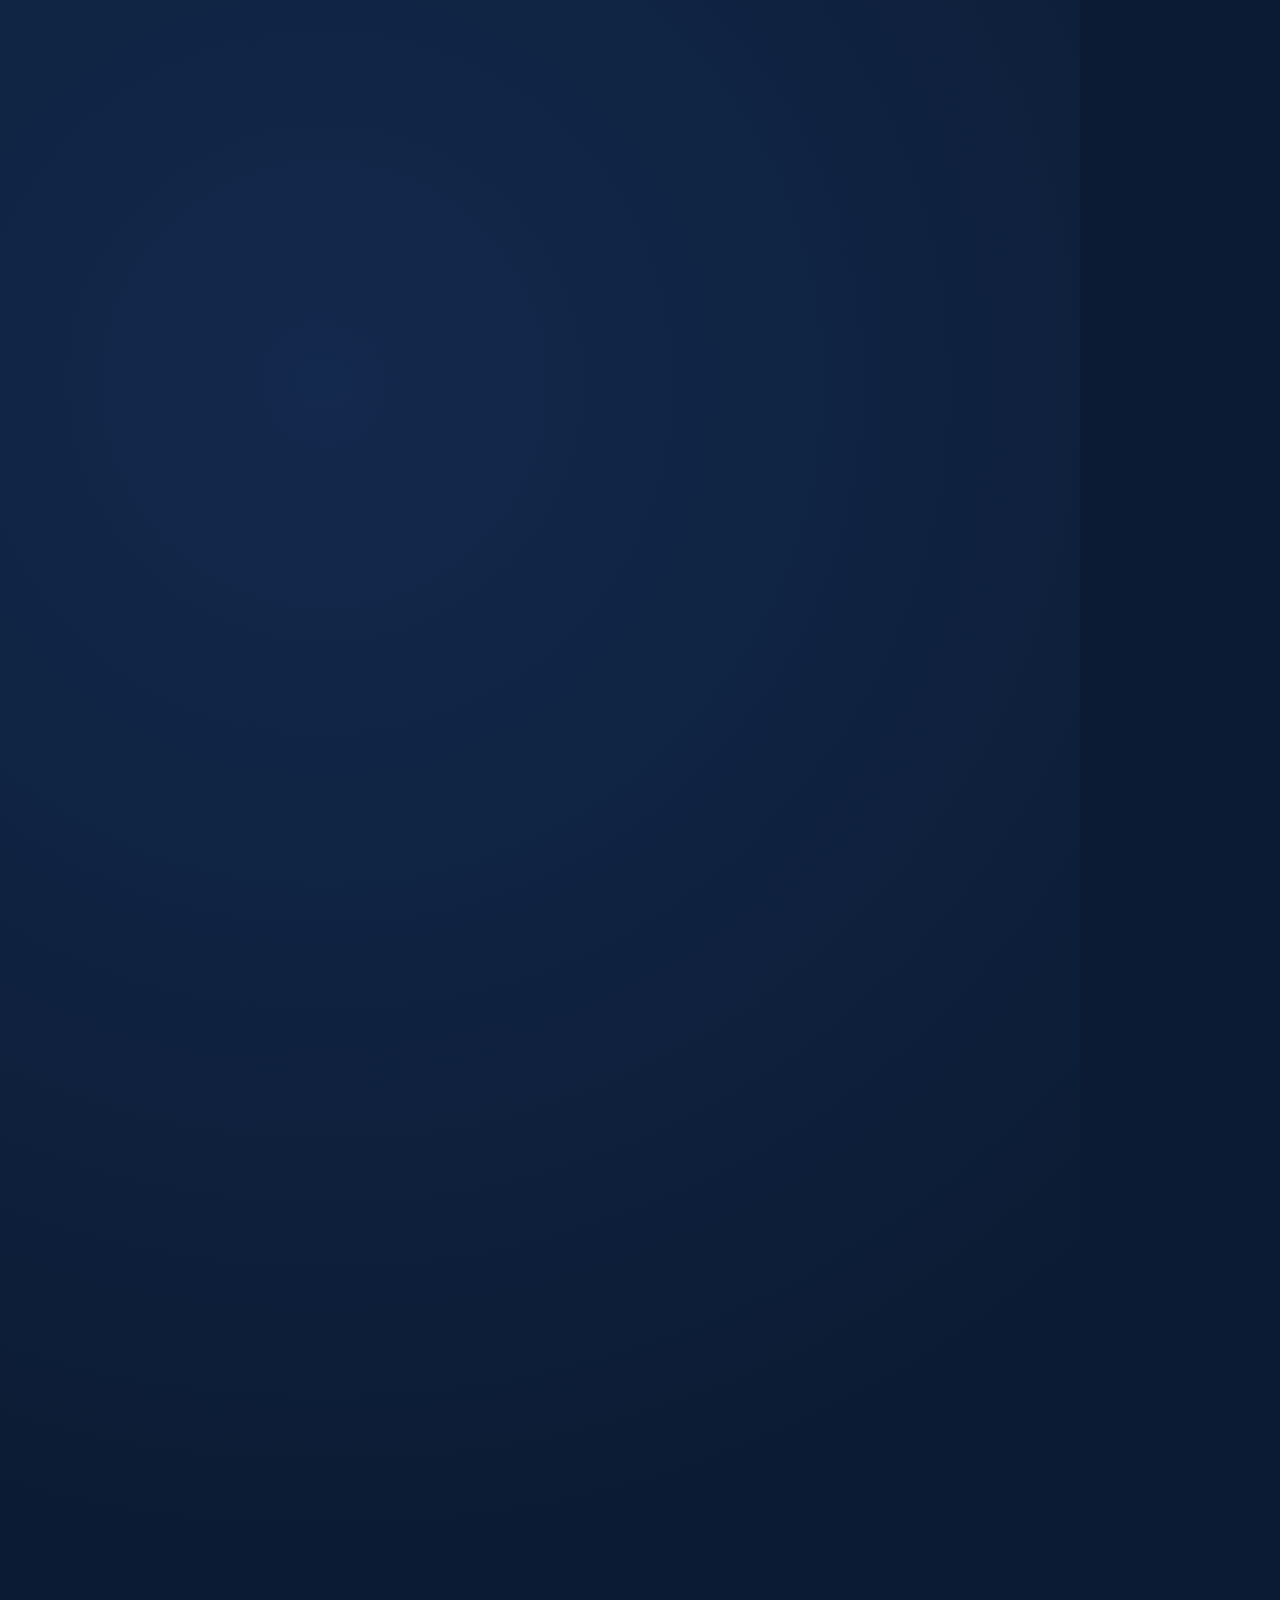
<file: vertical/vertical.html>
<!doctype html>
<html lang="en">
  <head>
    <meta charset="UTF-8" />
    <meta name="viewport" content="width=1080, height=1920" />
    <title>TGM-WORLDWIDE CORPORATION — Brand Film (9:16 vertical)</title>
    <script src="https://cdn.jsdelivr.net/npm/gsap@3.14.2/dist/gsap.min.js"></script>
    <link rel="stylesheet" href="../assets/brand.css" />
    <style>
      #root {
        width: 1080px;
        height: 1920px;
        --gutter: 70px;
        --logo: 300px;
        --brand: 104px;
        --tagline: 40px;
        --corp: 34px;
        --bug: 120px;
        --icon: 200px;
        --h2: 96px;
        --pitch: 46px;
        --years: 120px;
        --vision: 56px;
        --outro-logo: 280px;
        --outro-brand: 96px;
        --services: 40px;
        --contact: 42px;
        --contact-dir: column;
      }
    </style>
  </head>
  <body>
    <div
      id="root"
      data-composition-id="main"
      data-start="0"
      data-duration="38"
      data-width="1080"
      data-height="1920"
    >
      <!-- ── Audio ─────────────────────────────────────────── -->
      <audio id="a-music-bed" src="../assets/music/music-bed.wav" data-start="0" data-duration="38" data-track-index="10" data-volume="0.6" data-fade-out="2"></audio>
      <audio id="a-vo-01-intro" src="../assets/voice/vo-01-intro.wav" data-duration="4.5" data-start="0.4" data-track-index="11"></audio>
      <audio id="a-vo-02-medical" src="../assets/voice/vo-02-medical.wav" data-duration="3.63" data-start="5.2" data-track-index="11"></audio>
      <audio id="a-vo-03-truck" src="../assets/voice/vo-03-truck.wav" data-duration="3.43" data-start="9.2" data-track-index="11"></audio>
      <audio id="a-vo-04-cleaning" src="../assets/voice/vo-04-cleaning.wav" data-duration="3.39" data-start="13.2" data-track-index="11"></audio>
      <audio id="a-vo-05-realestate" src="../assets/voice/vo-05-realestate.wav" data-duration="3.33" data-start="17.2" data-track-index="11"></audio>
      <audio id="a-vo-06-trade" src="../assets/voice/vo-06-trade.wav" data-duration="3.67" data-start="21.2" data-track-index="11"></audio>
      <audio id="a-vo-07-vision" src="../assets/voice/vo-07-vision.wav" data-duration="5.18" data-start="25.4" data-track-index="11"></audio>
      <audio id="a-vo-08-outro" src="../assets/voice/vo-08-outro.wav" data-duration="2.54" data-start="31.6" data-track-index="11"></audio>

      <!-- ── Scene 1: Intro (0–5s) ─────────────────────────── -->
      <section id="intro" class="clip" data-start="0" data-duration="5" data-track-index="1">
        <img id="intro-logo" class="logo" src="../assets/logo-mark.png" alt="TGM-WORLDWIDE CORPORATION logo" />
        <h1 class="brand" id="intro-brand">TGM<span>-</span><br />WORLDWIDE</h1>
        <p class="corp-line" id="intro-corp">CORPORATION</p>
        <div class="rule" id="intro-rule"></div>
        <p class="tagline" id="intro-tagline">One Group<br />Five Industries<br />Worldwide</p>
      </section>

      <!-- Corner logo during divisions + vision (5–31s) -->
      <img id="logo-bug" class="clip" src="../assets/logo-mark.png" alt="" data-start="5" data-duration="26" data-track-index="2" />

      <!-- ── Scenes 2–6: Divisions (5–25s, 4s each) ─────────── -->
      <section id="d1" class="clip division" data-start="5" data-duration="4" data-track-index="1">
        <p class="index">DIVISION 01</p>
        <div class="icon">🩺</div>
        <h2>Medical Courier</h2>
        <p class="pitch">Fast, secure, compliant delivery of specimens, supplies &amp; records.</p>
      </section>
      <section id="d2" class="clip division" data-start="9" data-duration="4" data-track-index="1">
        <p class="index">DIVISION 02</p>
        <div class="icon">🚚</div>
        <h2>Truck Transportation</h2>
        <p class="pitch">Reliable freight hauling that keeps business moving.</p>
      </section>
      <section id="d3" class="clip division" data-start="13" data-duration="4" data-track-index="1">
        <p class="index">DIVISION 03</p>
        <div class="icon">🏢</div>
        <h2>Commercial Cleaning</h2>
        <p class="pitch">Spotless offices and buildings, on schedule, every time.</p>
      </section>
      <section id="d4" class="clip division" data-start="17" data-duration="4" data-track-index="1">
        <p class="index">DIVISION 04</p>
        <div class="icon">🏠</div>
        <h2>Real Estate</h2>
        <p class="pitch">Acquiring and managing properties that build lasting value.</p>
      </section>
      <section id="d5" class="clip division" data-start="21" data-duration="4" data-track-index="1">
        <p class="index">DIVISION 05</p>
        <div class="icon">🌍</div>
        <h2>Import &amp; Export</h2>
        <p class="pitch">Connecting products and partners across borders.</p>
      </section>

      <!-- ── Scene 7: Vision (25–31s) ───────────────────────── -->
      <section id="vision" class="clip" data-start="25" data-duration="6" data-track-index="1">
        <div class="timeline-row" id="vision-years">
          <span>2026</span><span class="arrow">→</span><span>2031</span>
        </div>
        <p class="vision-copy" id="vision-copy">Building a multi-million-dollar group — one division at a time.</p>
        <div class="pillars" id="vision-pillars">
          <div>RELIABILITY</div>
          <div>INTEGRITY</div>
          <div>GROWTH</div>
        </div>
      </section>

      <!-- ── Scene 8: Outro + contact (31–38s) ──────────────── -->
      <section id="outro" class="clip outro" data-start="31" data-duration="7" data-track-index="1">
        <img id="outro-logo" class="logo" src="../assets/logo-mark.png" alt="TGM-WORLDWIDE CORPORATION logo" />
        <h1 class="brand" id="outro-brand">TGM<span>-</span><br />WORLDWIDE</h1>
        <p class="corp-line" id="outro-corp">CORPORATION</p>
        <p class="services" id="outro-services">Medical Courier · Trucking · Cleaning<br />Real Estate · Import &amp; Export</p>
        <div id="contact">
          <div class="row"><b>📞</b><span data-contact="phone"></span></div>
          <div class="row"><b>✉️</b><span data-contact="email"></span></div>
          <div class="row"><b>🌐</b><span data-contact="website"></span></div>
        </div>
      </section>
    </div>

    <script src="../assets/brand.js"></script>
    <script>
      window.__timelines = window.__timelines || {};
      window.__timelines.main = buildTimeline();
    </script>
  </body>
</html>
</file>
<file: assets/brand.css>
/* Shared TGM-WORLDWIDE styles. Size tokens (--*) are set per format in each HTML file. */
:root {
  --navy: #0b1b33;
  --navy-2: #13294d;
  --gold: #d4a64a;
  --white: #f5f7fb;
  --muted: #9fb0cc;
}
* { box-sizing: border-box; }
body { margin: 0; background: var(--navy); }
#root {
  position: relative;
  overflow: hidden;
  font-family: "Helvetica Neue", Arial, sans-serif;
  color: var(--white);
  background: radial-gradient(circle at 30% 20%, var(--navy-2), var(--navy) 70%);
}
.clip {
  position: absolute;
  inset: 0;
  display: flex;
  flex-direction: column;
  align-items: center;
  justify-content: center;
  text-align: center;
  padding: 0 var(--gutter);
}

/* Intro */
.logo { width: var(--logo); height: var(--logo); }
.brand {
  font-size: var(--brand);
  font-weight: 800;
  letter-spacing: 4px;
  margin: 28px 0 0;
  line-height: 1.05;
}
.brand span { color: var(--gold); }
.rule {
  width: 520px;
  max-width: 80%;
  height: 6px;
  background: var(--gold);
  margin: 28px 0;
  transform-origin: center;
}
.tagline {
  font-size: var(--tagline);
  color: var(--muted);
  letter-spacing: 4px;
  text-transform: uppercase;
  margin: 0;
  line-height: 1.4;
}

.corp-line {
  font-size: var(--corp);
  font-weight: 600;
  letter-spacing: 0.5em;
  margin: 14px -0.5em 0 0;
}

/* Corner logo bug */
#logo-bug {
  position: absolute;
  top: 40px;
  left: 48px;
  width: var(--bug);
  height: var(--bug);
  z-index: 5;
  padding: 0;
}

/* Divisions */
.division .index {
  font-size: 36px;
  color: var(--gold);
  letter-spacing: 8px;
  margin: 0 0 20px;
}
.division .icon {
  font-size: var(--icon);
  line-height: 1;
  margin-bottom: 24px;
}
.division h2 {
  font-size: var(--h2);
  font-weight: 800;
  margin: 0 0 20px;
  line-height: 1.05;
}
.division .pitch {
  font-size: var(--pitch);
  color: var(--muted);
  margin: 0;
  max-width: 1400px;
  line-height: 1.35;
  text-wrap: balance;
}

/* Vision */
.timeline-row {
  display: flex;
  align-items: center;
  gap: 40px;
  font-size: var(--years);
  font-weight: 800;
}
.timeline-row .arrow { color: var(--gold); }
.vision-copy {
  font-size: var(--vision);
  margin: 40px 0 0;
  line-height: 1.35;
  max-width: 1500px;
  text-wrap: balance;
}
.pillars {
  display: flex;
  flex-wrap: wrap;
  justify-content: center;
  gap: 24px;
  margin-top: 56px;
}
.pillars div {
  border: 3px solid var(--gold);
  border-radius: 14px;
  padding: 18px 30px;
  font-size: 32px;
  letter-spacing: 2px;
}

/* Outro + contact */
.outro .logo { width: var(--outro-logo); height: var(--outro-logo); }
.outro .brand { font-size: var(--outro-brand); margin-top: 20px; }
.services {
  font-size: var(--services);
  color: var(--gold);
  margin: 18px 0 40px;
  line-height: 1.4;
}
#contact {
  display: flex;
  flex-direction: var(--contact-dir);
  gap: 22px 56px;
  align-items: center;
}
#contact .row {
  display: flex;
  align-items: center;
  gap: 16px;
  font-size: var(--contact);
  font-weight: 600;
}
#contact .row b {
  color: var(--gold);
  font-weight: 400;
}
</file>
<file: shorts/shorts.css>
/* Layout for the 20-second division shorts (1080×1920). Colors come from ../assets/brand.css. */
#root {
  width: 1080px;
  height: 1920px;
  --gutter: 80px;
}

/* Logo lockup: badge + company name + division */
.lockup .badge { width: 560px; height: 560px; }
.lockup .name {
  font-size: 92px;
  font-weight: 800;
  letter-spacing: 2px;
  margin: 44px 0 0;
  line-height: 1;
}
.lockup .name span { color: var(--gold); }
.lockup .corp {
  font-size: 40px;
  font-weight: 600;
  letter-spacing: 20px;
  margin: 20px -20px 0 0;
}
.lockup .rule {
  width: 560px;
  height: 6px;
  background: var(--gold);
  margin: 40px 0 34px;
  transform-origin: center;
}
.lockup .division {
  font-size: 64px;
  font-weight: 800;
  letter-spacing: 6px;
  margin-right: -6px;
  color: var(--gold);
  text-transform: uppercase;
  line-height: 1.15;
}

/* Small lockup pinned to the top during the middle scenes */
#chip {
  position: absolute;
  top: 90px;
  bottom: auto;
  left: 0;
  right: 0;
  display: flex;
  flex-direction: row;
  align-items: center;
  justify-content: center;
  gap: 24px;
  z-index: 5;
  padding: 0;
}
#chip img { width: 130px; height: 130px; }
#chip .t { text-align: left; }
#chip .t b { display: block; font-size: 40px; letter-spacing: 1px; }
#chip .t b span { color: var(--gold); }
#chip .t small { display: block; font-size: 22px; letter-spacing: 9px; margin-top: 6px; }
#chip .t i {
  display: block;
  font-style: normal;
  font-size: 30px;
  font-weight: 700;
  color: var(--gold);
  letter-spacing: 3px;
  margin-top: 10px;
  text-transform: uppercase;
}

/* Middle scenes keep clear of the pinned lockup at the top */
#b, #c { padding-top: 300px; }

/* Scene B: hook + services */
.hook-icon { font-size: 220px; line-height: 1; margin-bottom: 40px; }
.hook {
  font-size: 96px;
  font-weight: 800;
  line-height: 1.08;
  margin: 0 0 60px;
  text-wrap: balance;
}
.items { display: flex; flex-direction: column; gap: 22px; align-items: center; }
.items div {
  font-size: 46px;
  padding: 16px 40px;
  border: 3px solid var(--gold);
  border-radius: 60px;
}

/* Scene C: benefits */
.label {
  font-size: 40px;
  color: var(--gold);
  letter-spacing: 10px;
  margin: 0 -10px 50px 0;
}
.benefits { display: flex; flex-direction: column; gap: 32px; width: 100%; }
.benefits .card {
  display: flex;
  align-items: center;
  gap: 32px;
  text-align: left;
  background: rgba(255, 255, 255, 0.06);
  border-left: 8px solid var(--gold);
  border-radius: 20px;
  padding: 40px 44px;
}
.benefits .card em { font-style: normal; font-size: 80px; line-height: 1; }
.benefits .card span { font-size: 52px; font-weight: 700; line-height: 1.2; }

/* Scene D: call to action */
.cta .badge { width: 380px; height: 380px; }
.cta .name { font-size: 80px; margin-top: 34px; }
.cta .corp { font-size: 34px; letter-spacing: 17px; margin-right: -17px; }
.cta .rule { width: 460px; margin: 30px 0 26px; }
.cta .division { font-size: 52px; }
.cta .call {
  font-size: 44px;
  letter-spacing: 6px;
  color: var(--muted);
  margin: 70px 0 20px;
}
.cta .row { display: flex; align-items: center; gap: 18px; justify-content: center; }
.cta .phone { font-size: 84px; font-weight: 800; }
.cta .email, .cta .website { font-size: 42px; font-weight: 600; margin-top: 20px; }
</file>
